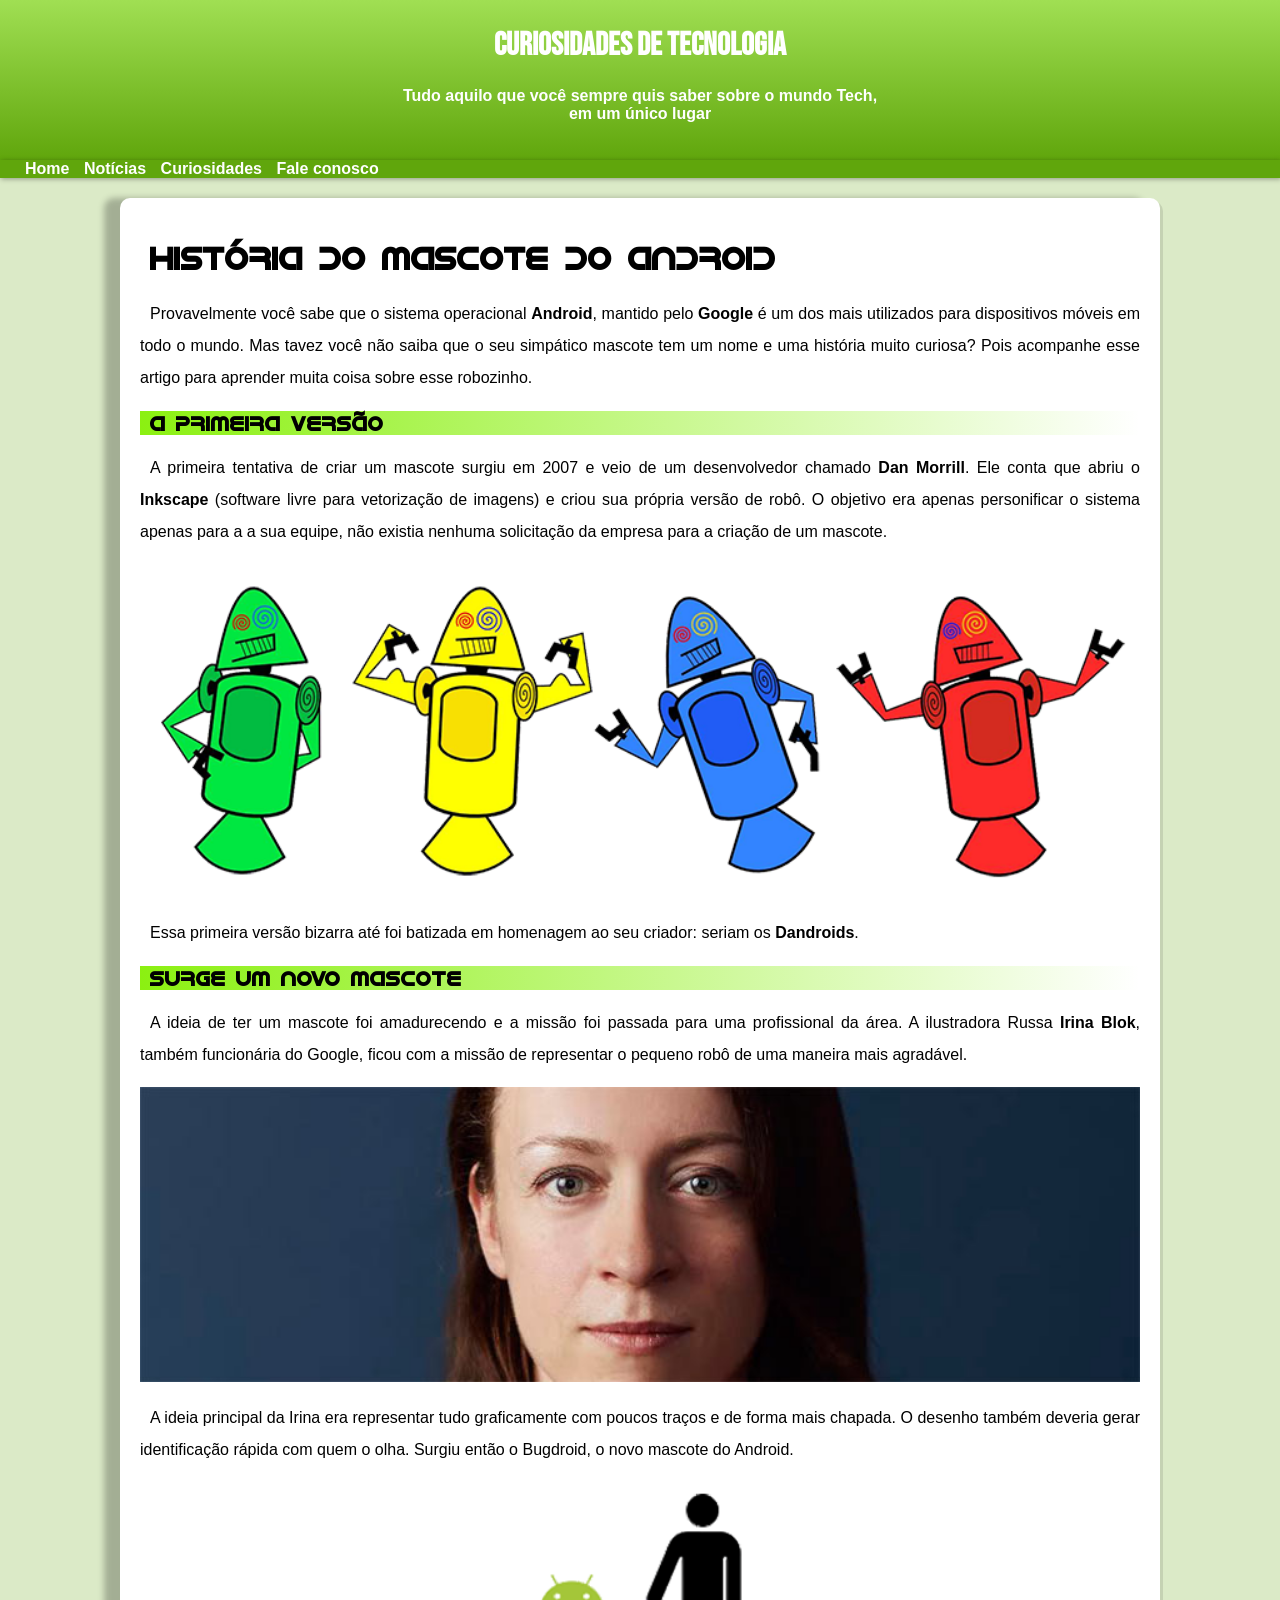
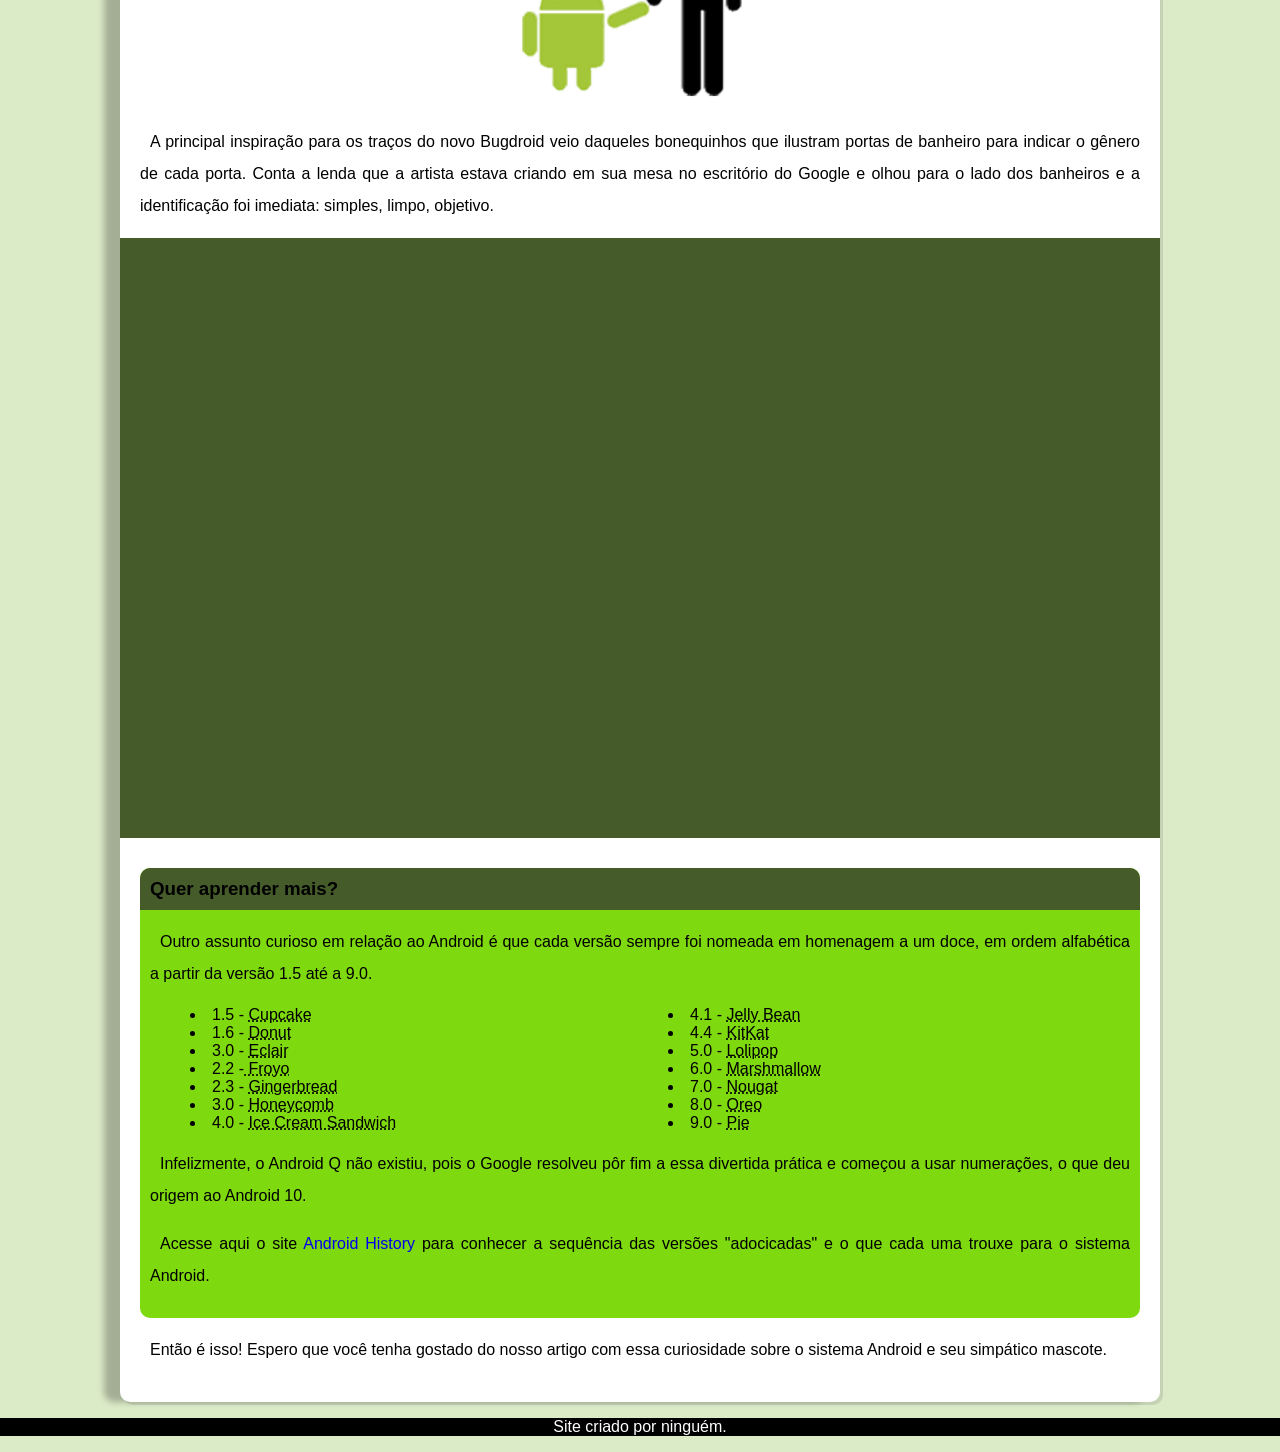
<file: index.html>
<!DOCTYPE html>
<html lang="pt-br">
<head>
    <meta charset="UTF-8">
    <meta http-equiv="X-UA-Compatible" content="IE=edge">
    <meta name="viewport" content="width=device-width, initial-scale=1.0">
    <link rel="stylesheet" href="css/style.css">
    <link rel="shortcut icon" href="imagens/favicon.ico" type="image/x-icon">
    <link rel="stylesheet" href="fontes/idroid.otf">
    <title>Curiosidades de Tecnologia</title>
</head>
<body>
    <!--Cabeçalho e meneu de navegação-->
    <header>
        <h1>Curiosidades de Tecnologia</h1>
        <p>Tudo aquilo que você sempre quis saber sobre o mundo Tech, <br>em um único lugar</p>
    </header>
    <nav>
       <a href="#">Home</a>
       <a href="#">Notícias</a>
       <a href="#">Curiosidades</a>
       <a href="#">Fale conosco</a>
    </nav>

    <!--Conteúdo principal-->
    <main>
        <h1>História do Mascote do Android</h1>
        <p>Provavelmente você sabe que o sistema operacional <strong>Android</strong>, mantido pelo <strong>Google</strong> é um dos mais utilizados para dispositivos móveis em todo o mundo. Mas tavez você não saiba que o seu simpático mascote tem um nome e uma história muito curiosa? Pois acompanhe esse artigo para aprender muita coisa sobre esse robozinho.</p>

        <h2>A primeira versão</h2>
        <p>A primeira tentativa de criar um mascote surgiu em 2007 e veio de um desenvolvedor chamado <strong>Dan Morrill</strong>. Ele conta que abriu o <strong>Inkscape</strong> (software livre para vetorização de imagens) e criou sua própria versão de robô. O objetivo era apenas personificar o sistema apenas para a a sua equipe, não existia nenhuma solicitação da empresa para a criação de um mascote.</p>
        <picture div class="imagem">
            <source media="(max-width: 800px )" srcset="imagens/dan-droids-pq.png" type="image/png">
            <img src="imagens/dan-droids.png" alt="dan droids">
        </picture>
        <p>Essa primeira versão bizarra até foi batizada em homenagem ao seu criador: seriam os <strong>Dandroids</strong>.</p>
        <h2>Surge um novo mascote</h2>
        <p>A ideia de ter um mascote foi amadurecendo e a missão foi passada para uma profissional da área. A ilustradora Russa <strong>Irina Blok</strong>, também funcionária do Google, ficou com a missão de representar o pequeno robô de uma maneira mais agradável.</p>
        <picture div class="imagem">
            <source media="(max-width: 800px )" srcset="imagens/irina-blok-pq.jpg" type="image/jpg">
            <img src="imagens/irina-blok.jpg" alt="Irina blok">
        </picture>
        <p>A ideia principal da Irina era representar tudo graficamente com poucos traços e de forma mais chapada. O desenho também deveria gerar identificação rápida com quem o olha. Surgiu então o Bugdroid, o novo mascote do Android.</p>
        <img src="imagens/bugdroid.png" alt="bugdroid" class="pq">
        <p>A principal inspiração para os traços do novo Bugdroid veio daqueles bonequinhos que ilustram portas de banheiro para indicar o gênero de cada porta. Conta a lenda que a artista estava criando em sua mesa no escritório do Google e olhou para o lado dos banheiros e a identificação foi imediata: simples, limpo, objetivo.</p>
        <div class="video">
            <iframe width="560" height="315" src="https://www.youtube.com/embed/l2UDgpLz20M" title="YouTube video player" frameborder="0" allow="accelerometer; autoplay; clipboard-write; encrypted-media; gyroscope; picture-in-picture" allowfullscreen></iframe>
        </div>
        
        <aside>
            <h3>Quer aprender mais? </h3>
            <p>Outro assunto curioso em relação ao Android é que cada versão sempre foi nomeada em homenagem a um doce, em ordem alfabética a partir da versão 1.5 até a 9.0.</p>
            <ul>
                <li>1.5 - <abbr title="Bolo de copo">Cupcake</abbr></li>
                <li>1.6 - <abbr title="Rosquinhas">Donut</abbr></li>
                <li>3.0 - <abbr title="Bomba">Eclair</abbr></li>
                <li>2.2 -<abbr title="Iogurte congelado"> Froyo</abbr></li>
                <li>2.3 - <abbr title="Biscoito de Gendibre">Gingerbread</abbr></li>
                <li>3.0 - <abbr title="Favo de mel">Honeycomb</abbr></li>
                <li>4.0 - <abbr title="Sanduíche de sorvete">Ice Cream Sandwich</abbr></li>
                <li>4.1 - <abbr title="Jujuba">Jelly Bean</abbr></li>
                <li>4.4 - <abbr title="Kitkat">KitKat</abbr></li>
                <li>5.0 - <abbr title="Pirulito">Lolipop</abbr></li>
                <li>6.0 - <abbr title="Marshmallow">Marshmallow</abbr></li>
                <li>7.0 - <abbr title="Torrone">Nougat</abbr></li>
                <li>8.0 - <abbr title="Oreo">Oreo</abbr></li>
                <li>9.0 - <abbr title="Torta">Pie</abbr></li>
            </ul>
            <p>Infelizmente, o Android Q não existiu, pois o Google resolveu pôr fim a essa divertida prática e começou a usar numerações, o que deu origem ao Android 10.</p>
            <p>Acesse aqui o site <a href="https://www.android.com/intl/pt_pt/history/" target="_blank" hreflang="pt-br">Android History</a> para conhecer a sequência das versões "adocicadas" e o que cada uma trouxe para o sistema Android.</p>
        </aside>
        <p>Então é isso! Espero que você tenha gostado do nosso artigo com essa curiosidade sobre o sistema Android e seu simpático mascote.</p>
    </main>
    
    <!--Rodapé-->
    <footer>
        <p>Site criado por ninguém.</p>
    </footer>
</body>
</html>
</file>
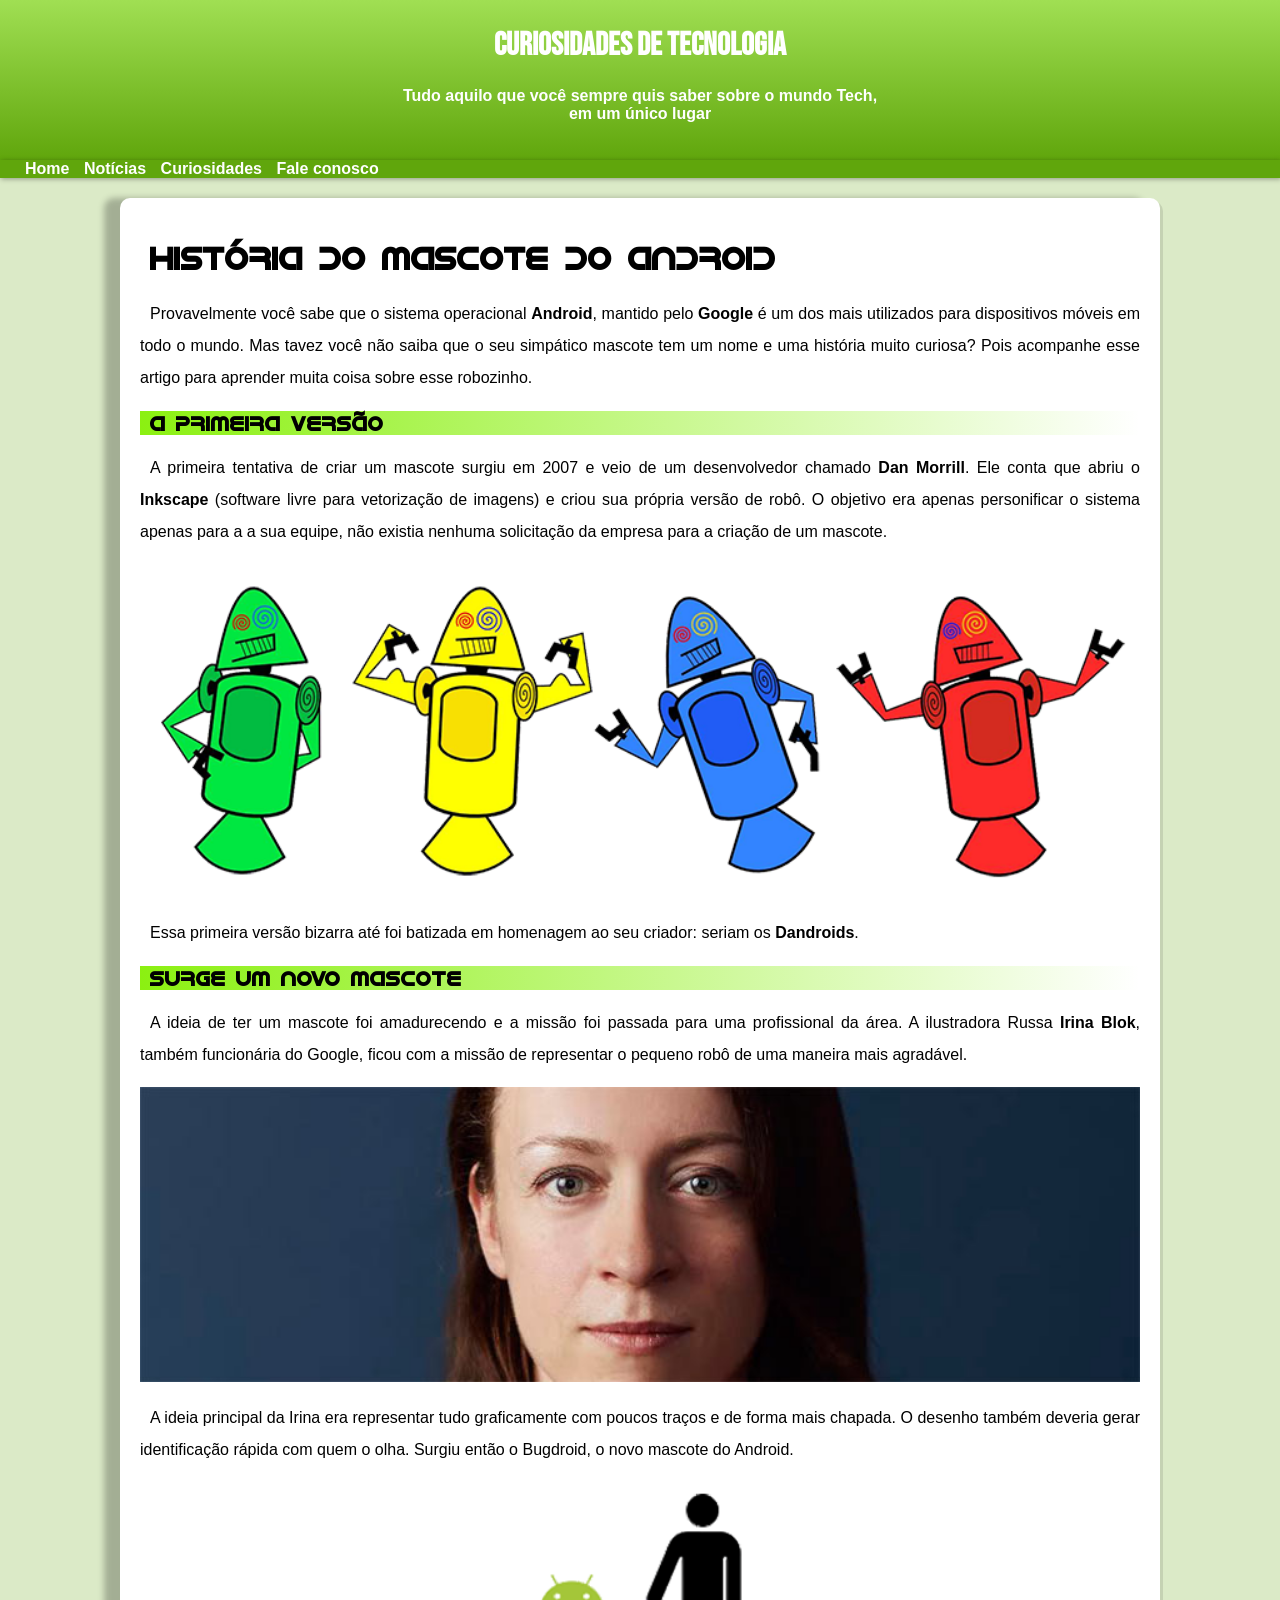
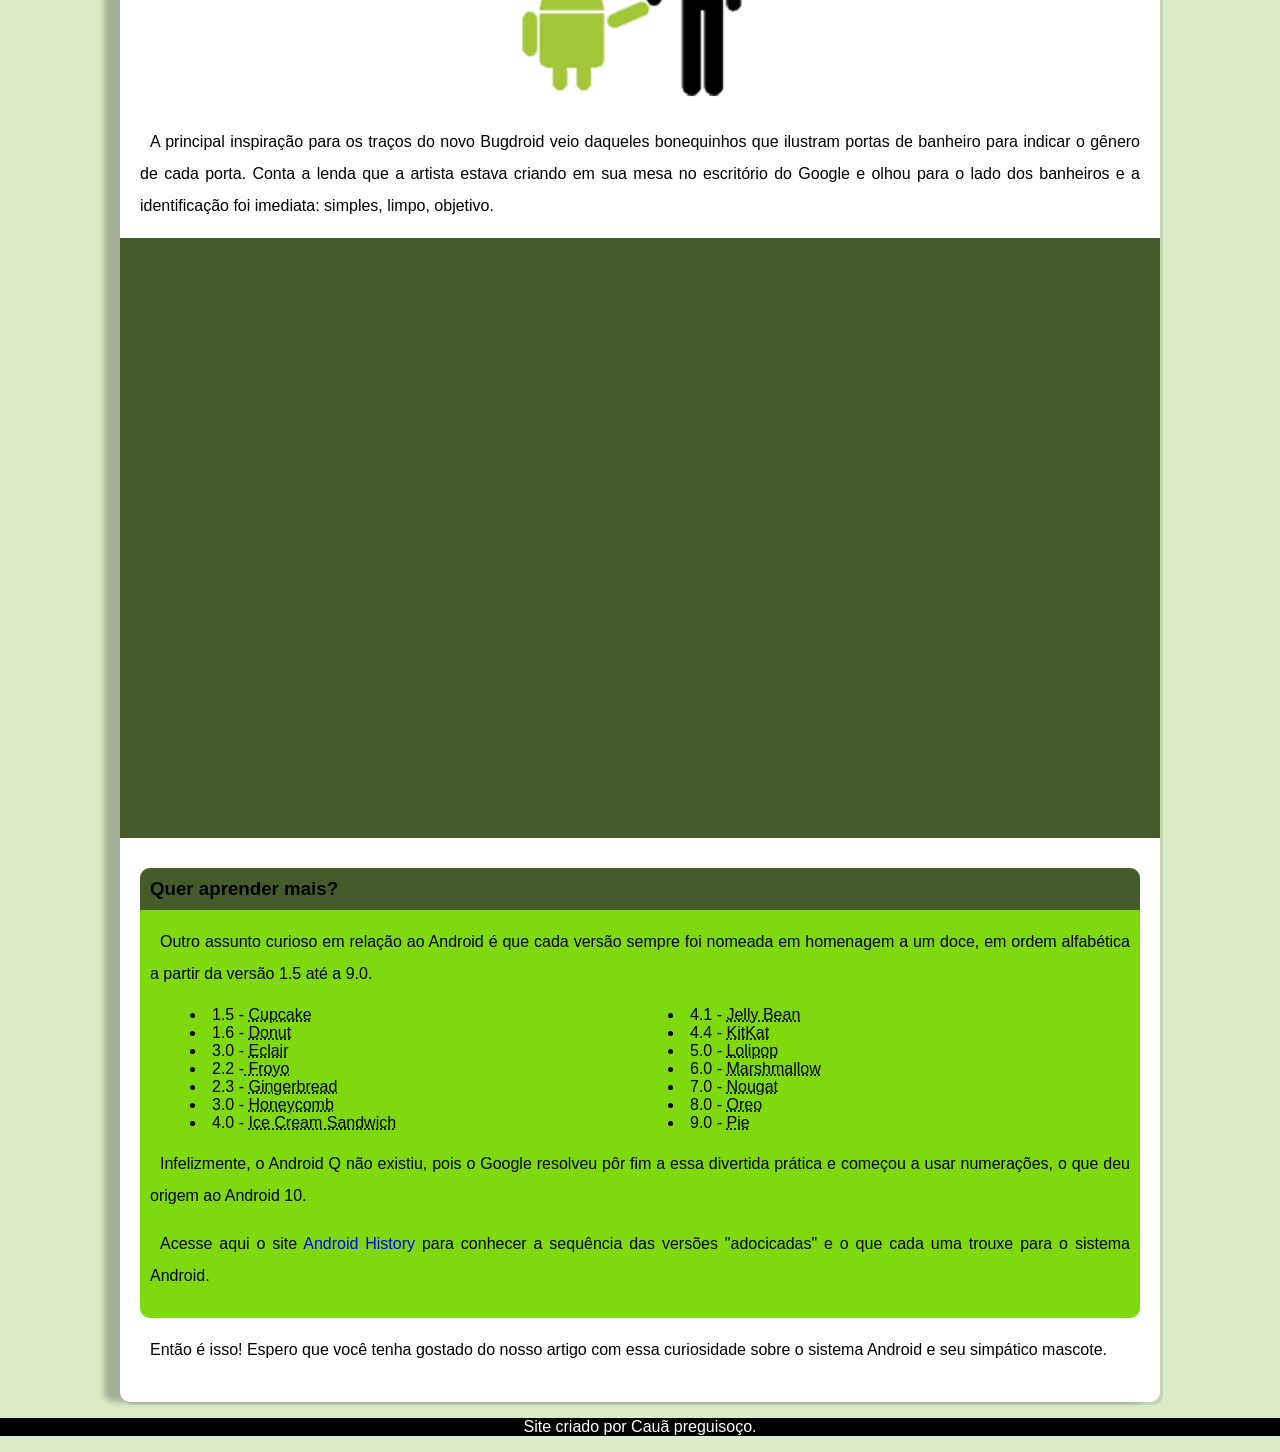
<file: index.html.html>
<!DOCTYPE html>
<html lang="pt-br">
<head>
    <meta charset="UTF-8">
    <meta http-equiv="X-UA-Compatible" content="IE=edge">
    <meta name="viewport" content="width=device-width, initial-scale=1.0">
    <link rel="stylesheet" href="css/style.css">
    <link rel="shortcut icon" href="imagens/favicon.ico" type="image/x-icon">
    <link rel="stylesheet" href="fontes/idroid.otf">
    <title>Curiosidades de Tecnologia</title>
</head>
<body>
    <!--Cabeçalho e meneu de navegação-->
    <header>
        <h1>Curiosidades de Tecnologia</h1>
        <p>Tudo aquilo que você sempre quis saber sobre o mundo Tech, <br>em um único lugar</p>
    </header>
    <nav>
       <a href="#">Home</a>
       <a href="#">Notícias</a>
       <a href="#">Curiosidades</a>
       <a href="#">Fale conosco</a>
    </nav>

    <!--Conteúdo principal-->
    <main>
        <h1>História do Mascote do Android</h1>
        <p>Provavelmente você sabe que o sistema operacional <strong>Android</strong>, mantido pelo <strong>Google</strong> é um dos mais utilizados para dispositivos móveis em todo o mundo. Mas tavez você não saiba que o seu simpático mascote tem um nome e uma história muito curiosa? Pois acompanhe esse artigo para aprender muita coisa sobre esse robozinho.</p>

        <h2>A primeira versão</h2>
        <p>A primeira tentativa de criar um mascote surgiu em 2007 e veio de um desenvolvedor chamado <strong>Dan Morrill</strong>. Ele conta que abriu o <strong>Inkscape</strong> (software livre para vetorização de imagens) e criou sua própria versão de robô. O objetivo era apenas personificar o sistema apenas para a a sua equipe, não existia nenhuma solicitação da empresa para a criação de um mascote.</p>
        <picture div class="imagem">
            <source media="(max-width: 800px )" srcset="imagens/dan-droids-pq.png" type="image/png">
            <img src="imagens/dan-droids.png" alt="dan droids">
        </picture>
        <p>Essa primeira versão bizarra até foi batizada em homenagem ao seu criador: seriam os <strong>Dandroids</strong>.</p>
        <h2>Surge um novo mascote</h2>
        <p>A ideia de ter um mascote foi amadurecendo e a missão foi passada para uma profissional da área. A ilustradora Russa <strong>Irina Blok</strong>, também funcionária do Google, ficou com a missão de representar o pequeno robô de uma maneira mais agradável.</p>
        <picture div class="imagem">
            <source media="(max-width: 800px )" srcset="imagens/irina-blok-pq.jpg" type="image/jpg">
            <img src="imagens/irina-blok.jpg" alt="Irina blok">
        </picture>
        <p>A ideia principal da Irina era representar tudo graficamente com poucos traços e de forma mais chapada. O desenho também deveria gerar identificação rápida com quem o olha. Surgiu então o Bugdroid, o novo mascote do Android.</p>
        <img src="imagens/bugdroid.png" alt="bugdroid" class="pq">
        <p>A principal inspiração para os traços do novo Bugdroid veio daqueles bonequinhos que ilustram portas de banheiro para indicar o gênero de cada porta. Conta a lenda que a artista estava criando em sua mesa no escritório do Google e olhou para o lado dos banheiros e a identificação foi imediata: simples, limpo, objetivo.</p>
        <div class="video">
            <iframe width="560" height="315" src="https://www.youtube.com/embed/l2UDgpLz20M" title="YouTube video player" frameborder="0" allow="accelerometer; autoplay; clipboard-write; encrypted-media; gyroscope; picture-in-picture" allowfullscreen></iframe>
        </div>
        
        <aside>
            <h3>Quer aprender mais? </h3>
            <p>Outro assunto curioso em relação ao Android é que cada versão sempre foi nomeada em homenagem a um doce, em ordem alfabética a partir da versão 1.5 até a 9.0.</p>
            <ul>
                <li>1.5 - <abbr title="Bolo de copo">Cupcake</abbr></li>
                <li>1.6 - <abbr title="Rosquinhas">Donut</abbr></li>
                <li>3.0 - <abbr title="Bomba">Eclair</abbr></li>
                <li>2.2 -<abbr title="Iogurte congelado"> Froyo</abbr></li>
                <li>2.3 - <abbr title="Biscoito de Gendibre">Gingerbread</abbr></li>
                <li>3.0 - <abbr title="Favo de mel">Honeycomb</abbr></li>
                <li>4.0 - <abbr title="Sanduíche de sorvete">Ice Cream Sandwich</abbr></li>
                <li>4.1 - <abbr title="Jujuba">Jelly Bean</abbr></li>
                <li>4.4 - <abbr title="Kitkat">KitKat</abbr></li>
                <li>5.0 - <abbr title="Pirulito">Lolipop</abbr></li>
                <li>6.0 - <abbr title="Marshmallow">Marshmallow</abbr></li>
                <li>7.0 - <abbr title="Torrone">Nougat</abbr></li>
                <li>8.0 - <abbr title="Oreo">Oreo</abbr></li>
                <li>9.0 - <abbr title="Torta">Pie</abbr></li>
            </ul>
            <p>Infelizmente, o Android Q não existiu, pois o Google resolveu pôr fim a essa divertida prática e começou a usar numerações, o que deu origem ao Android 10.</p>
            <p>Acesse aqui o site <a href="https://www.android.com/intl/pt_pt/history/" target="_blank" hreflang="pt-br">Android History</a> para conhecer a sequência das versões "adocicadas" e o que cada uma trouxe para o sistema Android.</p>
        </aside>
        <p>Então é isso! Espero que você tenha gostado do nosso artigo com essa curiosidade sobre o sistema Android e seu simpático mascote.</p>
    </main>
    
    <!--Rodapé-->
    <footer>
        <p>Site criado por Cauã preguisoço.</p>
    </footer>
</body>
</html>
</file>
<file: css/style.css>
@charset "UTF-8";

@import url('https://fonts.googleapis.com/css2?family=Bebas+Neue&family=Red+Hat+Display:ital,wght@0,500;0,700;1,800&display=swap');

@font-face {
    font-family: 'Android';
    src: url('../fontes/idroid.otf') format('opentype');
    font-weight: normal;
}
#8BF011
#A0DF53
#7ED90F
#455C2A
#60A60C
*{
    box-sizing: border-box;
    margin: 0px;
    padding: 0px;
}
:root {
    --font-padrao: Arial, Helvetica, sans-serif;
    --font-destaque:'Bebas Neue', cursive;
    --font-android: 'Android', cursive;
}
body {
    margin: 0px;
    background-color: #61a60c3a;
    font-family: var(--font-padrao);
}
a{
    text-decoration: none;
}

/*Header */
header {
    min-height: 150px;
    padding: 5px;
    margin: auto;
    text-align: center;
    background-image: linear-gradient(to bottom,#A0DF53 , #60A60C);
    font-weight: bold;
    font-size: 1em;
}
header > h1{
    font-family: var(--font-destaque);
    color: white;
}
header > p {

    color: white;
}
/*Nav */
nav{
    background-color: #60A60C;
    padding-left: 20px;
    box-shadow: 1px 1px 5px rgba(0, 0, 0, 0.342);
}
nav > a {
    padding: 5px;
    text-decoration: none;
    color: white;
    font-weight: bolder;
}
nav > a:hover{
    color: yellow;
    background-color: #8BF011 ;
}

/* Main */
main {
    min-width: 300px;
    max-width: 1000px;
    margin: auto;
    margin-top: 20px;
    padding: 20px;
    background-color: white;
    box-shadow: 3px 3px rgba(0, 0, 0, 0.103), -1em 0 0.4em rgba(0, 0, 0, 0.253);
    border-radius: 10px;
}
main  p {
    text-align: justify;
    text-indent: 10px;
    line-height: 2em;
    font-size: 1em;
    font-family: Arial, Helvetica, sans-serif;
}
main h1, h2 {
    font-family: var(--font-android);
    text-indent: 10px;
}
main > h2{
    font-size: 1.3em;
    background-image: linear-gradient(to right, #8BF011, transparent );
}
main  img {
    width: 100%;
}
main img.pq {
    max-width: 350px;
    display: block;
    margin: auto;
}
main a:hover {
    text-decoration: underline;
}
div.video{
    background-color: #455C2A;
    margin: 0px -20px 30px -20px;
    padding: 20px;
    padding-bottom: 58%;

    position: relative;
}
div.video > iframe {
    position: absolute;
    top: 5%;
    left: 5%;
    width: 90%;
    height: 90%;
}
/* Aside */
aside {
    background-color: #7ED90F;
    border-radius: 10px;
    padding: 10px;
}
aside > h3 {
    background-color:#455C2A;
    margin: -10px -10px 0 -10px;
    padding: 10px;
    border-radius: 10px 10px 0px 0px;
}

aside ul {
    list-style-position: inside;
    columns: 2;
}
/* Foooter */
footer{
    text-align: center;
    background-color: black;
    color: white;
}
</file>
